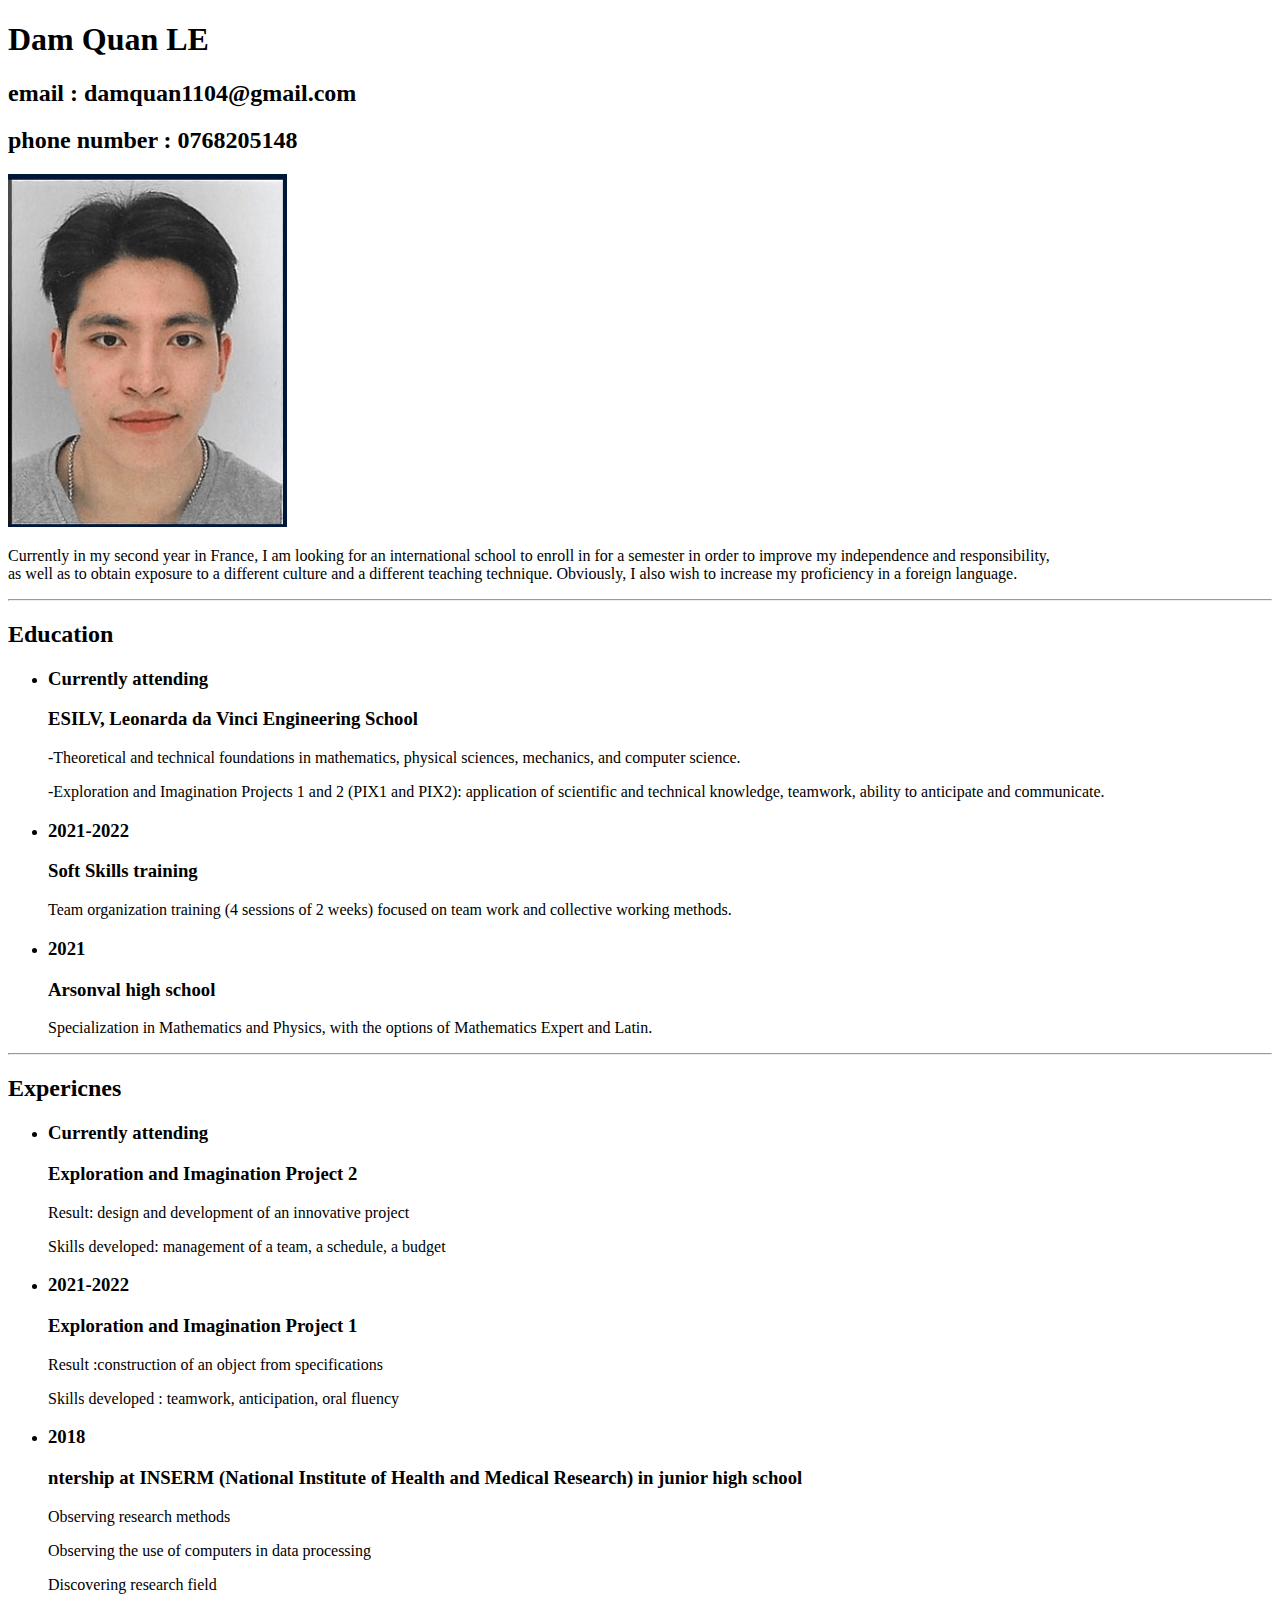
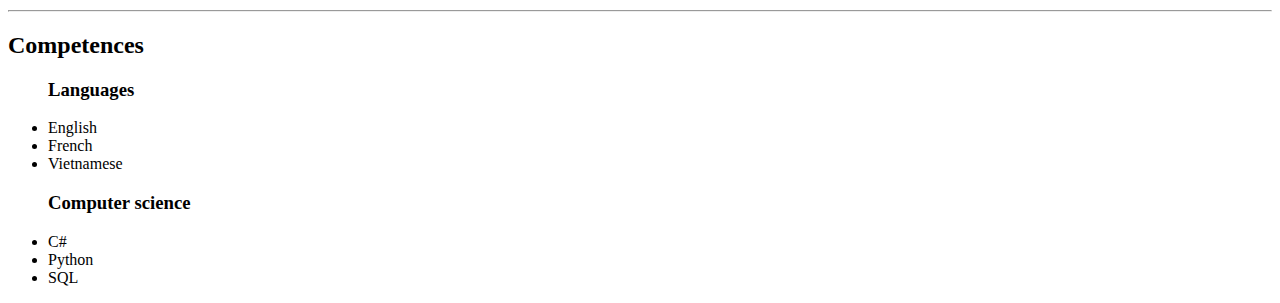
<file: project 1/index.html>
<!DOCTYPE html>
<html lang="en">
<head>
    <meta charset="UTF-8">
    <meta name="viewport" content="width=device-width, initial-scale=1.0">
    <title>My Resume</title>
</head>
<body>
    <h1>Dam Quan LE </h1>
    <h2>email : damquan1104@gmail.com</h2>
    <h2>phone number : 0768205148</h2>
    <img src="Capture.PNG">
    <p>Currently in my second year in France, I am looking for an international school 
        to enroll in for a semester in order to improve my independence and responsibility, </br> as well as to obtain exposure 
        to a different culture and a different teaching technique. Obviously, I also wish to increase my proficiency in a foreign 
        language.
    </p>
<hr />
    <h2>Education</h2>
    <ul>
        <li>
            <h3>Currently attending</h3>
        <h3>ESILV, Leonarda da Vinci Engineering School</h3></li>
         <p>-Theoretical and technical foundations in mathematics, physical sciences, mechanics, and computer science. </p>
         <p>  -Exploration and Imagination Projects 1 and 2 (PIX1 and PIX2): application of scientific and technical knowledge, teamwork, ability to anticipate and communicate.
        </p>
        <li><h3>2021-2022</h3><h3>
            <h3>Soft Skills training</h3>
            <p>
                Team organization training (4 sessions of 2 weeks) focused on team work and collective working methods.
            </p>
        </h3></li>
        <li>
            <h3>
                2021
            </h3>
            <h3>
                Arsonval high school
            </h3>
            <p>Specialization in Mathematics and Physics, with the options of Mathematics Expert and Latin.</p>
        </li>

    </ul>
    <hr />
    
    <h2>Expericnes</h2>
    <ul>
        <li>
            <h3>Currently attending</h3>
            <h3>Exploration and Imagination Project 2</h3>
            <p>Result: design and development of an innovative project</p>
            <p>Skills developed: management of a team, a schedule, a budget</p>
        </li>
        <li>
            <h3>2021-2022</h3>
            <h3>Exploration and Imagination Project 1</h3>
            <p>Result :construction of an object from specifications </p>
            <p>Skills developed : teamwork, anticipation, oral fluency</p>
        </li>
        <li>
            <h3>2018</h3>
            <h3>ntership at INSERM (National Institute of Health and Medical 
                Research) in junior high school</h3>
            <p>Observing research methods 
              </p>
            <p>  Observing the use of computers in data processing </p>
            <p>Discovering research field</p>
        </li>
    </ul>
<hr />
<h2>Competences</h2>
<ul><h3>Languages</h3>
    <li>English</li>
    <li>French</li>
    <li>Vietnamese</li>
</ul>
<ul><h3>Computer science</h3>
    <li>C#</li>
    <li>Python</li>
    <li>SQL</li>
</ul>

</body>
</html>
</file>
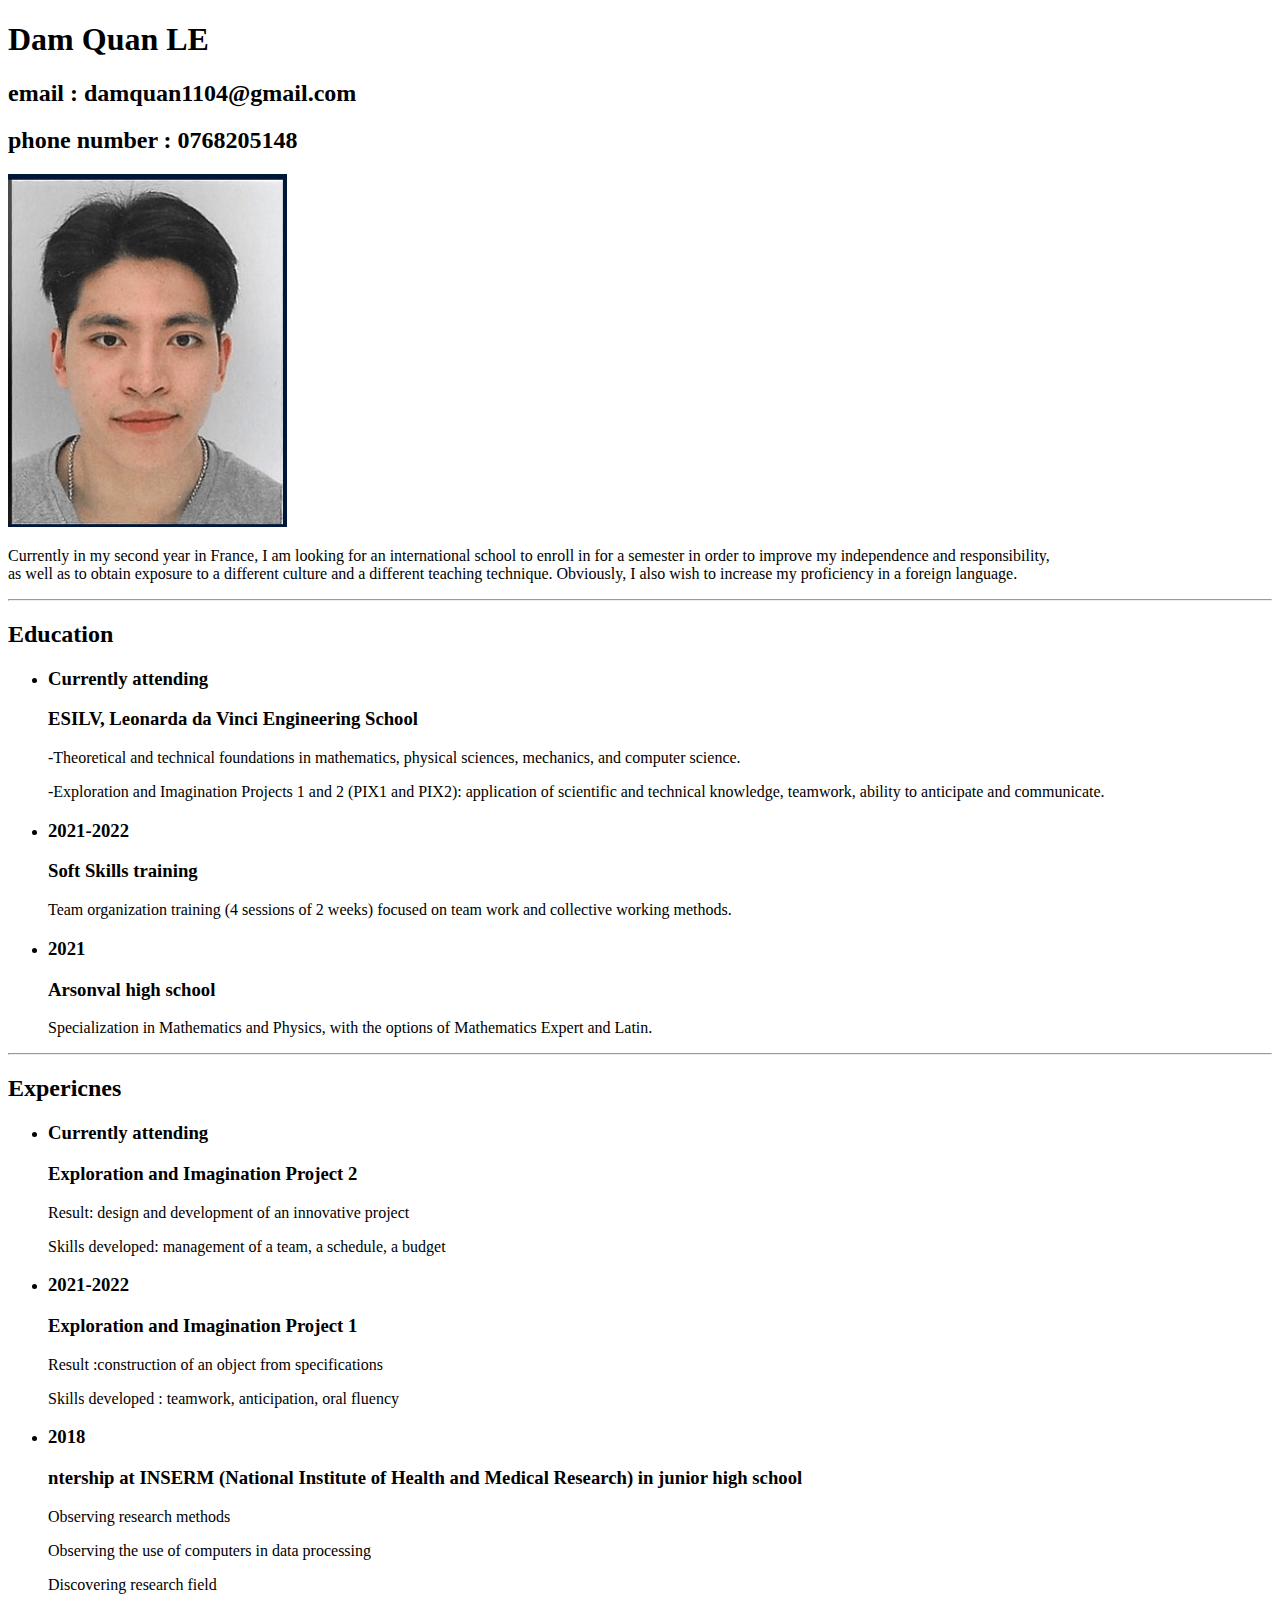
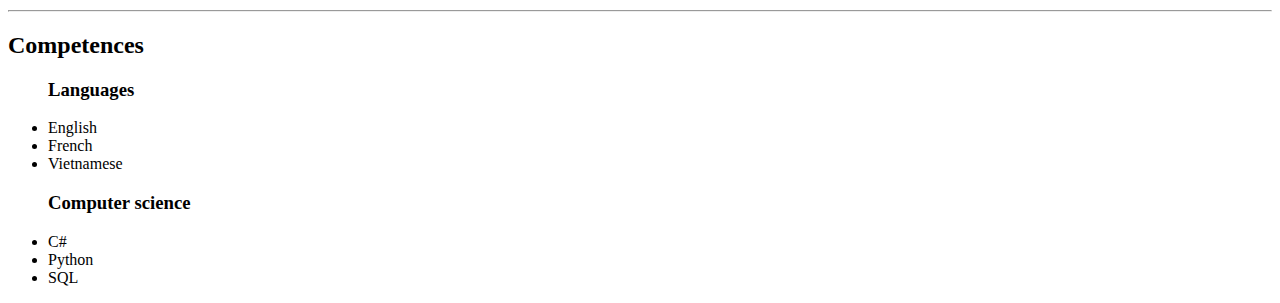
<file: project 1/cv.html>
<!DOCTYPE html>
<html lang="en">
<head>
    <meta charset="UTF-8">
    <meta name="viewport" content="width=device-width, initial-scale=1.0">
    <title>My Resume</title>
</head>
<body>
    <h1>Dam Quan LE </h1>
    <h2>email : damquan1104@gmail.com</h2>
    <h2>phone number : 0768205148</h2>
    <img src="Capture.PNG">
    <p>Currently in my second year in France, I am looking for an international school 
        to enroll in for a semester in order to improve my independence and responsibility, </br> as well as to obtain exposure 
        to a different culture and a different teaching technique. Obviously, I also wish to increase my proficiency in a foreign 
        language.
    </p>
<hr />
    <h2>Education</h2>
    <ul>
        <li>
            <h3>Currently attending</h3>
        <h3>ESILV, Leonarda da Vinci Engineering School</h3></li>
         <p>-Theoretical and technical foundations in mathematics, physical sciences, mechanics, and computer science. </p>
         <p>  -Exploration and Imagination Projects 1 and 2 (PIX1 and PIX2): application of scientific and technical knowledge, teamwork, ability to anticipate and communicate.
        </p>
        <li><h3>2021-2022</h3><h3>
            <h3>Soft Skills training</h3>
            <p>
                Team organization training (4 sessions of 2 weeks) focused on team work and collective working methods.
            </p>
        </h3></li>
        <li>
            <h3>
                2021
            </h3>
            <h3>
                Arsonval high school
            </h3>
            <p>Specialization in Mathematics and Physics, with the options of Mathematics Expert and Latin.</p>
        </li>

    </ul>
    <hr />
    
    <h2>Expericnes</h2>
    <ul>
        <li>
            <h3>Currently attending</h3>
            <h3>Exploration and Imagination Project 2</h3>
            <p>Result: design and development of an innovative project</p>
            <p>Skills developed: management of a team, a schedule, a budget</p>
        </li>
        <li>
            <h3>2021-2022</h3>
            <h3>Exploration and Imagination Project 1</h3>
            <p>Result :construction of an object from specifications </p>
            <p>Skills developed : teamwork, anticipation, oral fluency</p>
        </li>
        <li>
            <h3>2018</h3>
            <h3>ntership at INSERM (National Institute of Health and Medical 
                Research) in junior high school</h3>
            <p>Observing research methods 
              </p>
            <p>  Observing the use of computers in data processing </p>
            <p>Discovering research field</p>
        </li>
    </ul>
<hr />
<h2>Competences</h2>
<ul><h3>Languages</h3>
    <li>English</li>
    <li>French</li>
    <li>Vietnamese</li>
</ul>
<ul><h3>Computer science</h3>
    <li>C#</li>
    <li>Python</li>
    <li>SQL</li>
</ul>

</body>
</html>
</file>
